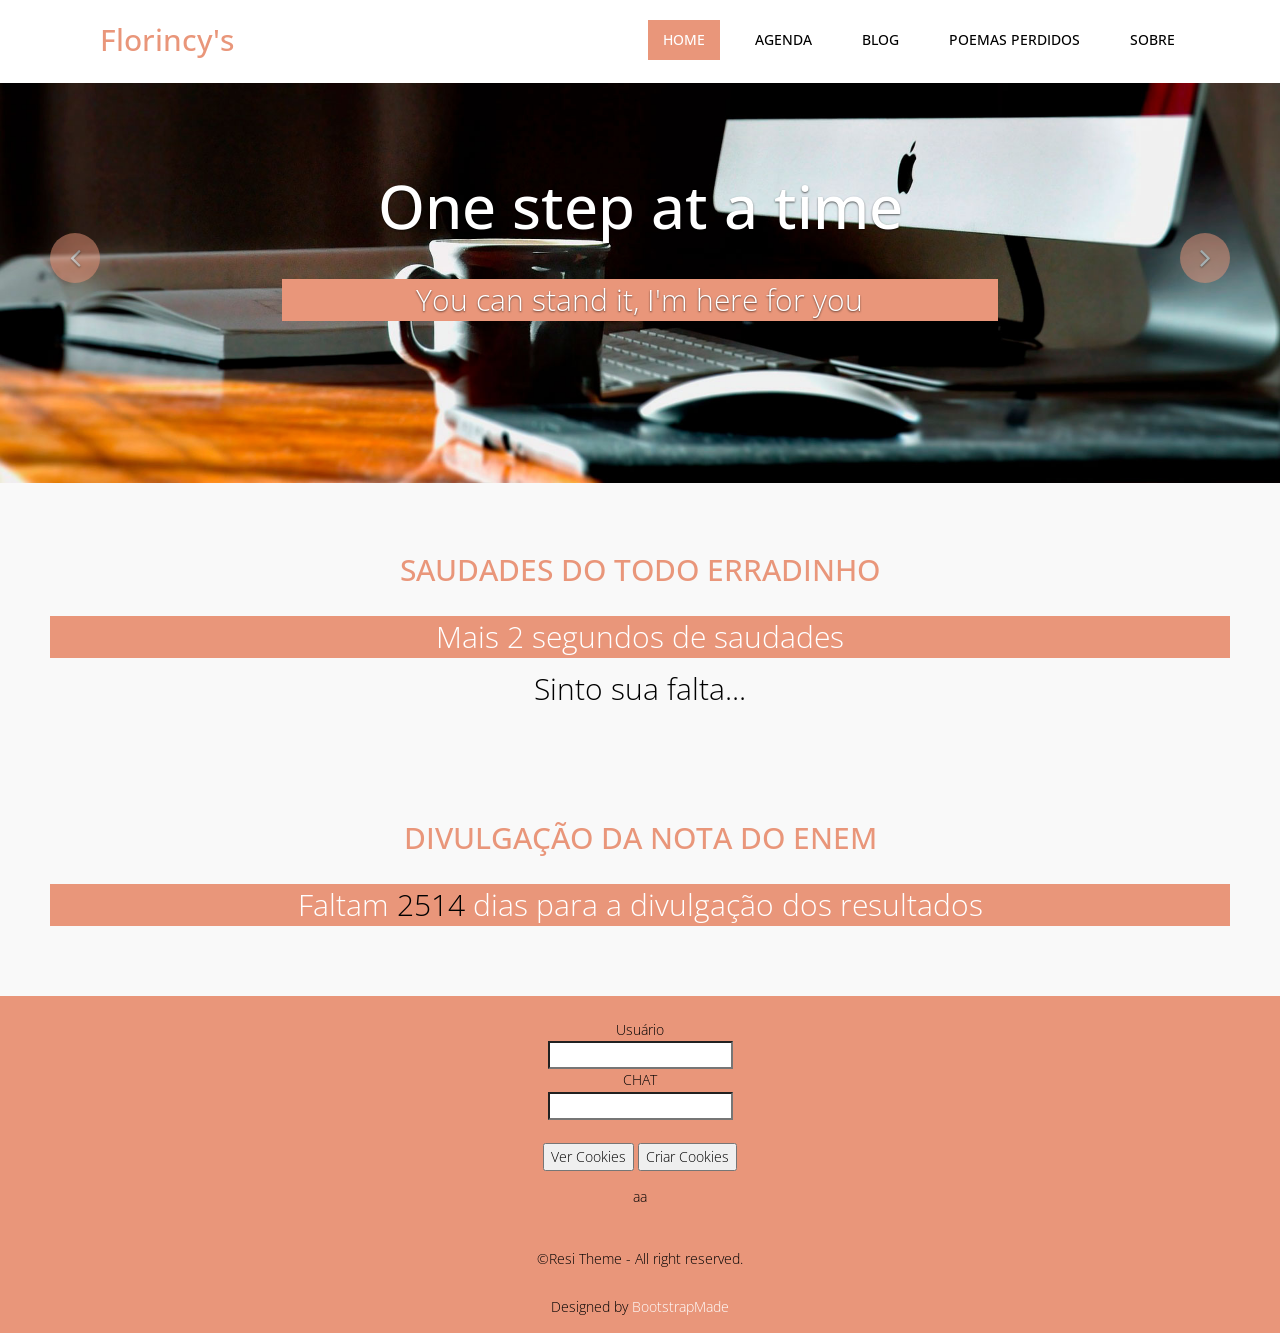
<file: index.html>
<!DOCTYPE html>
<html lang="en">

<head>
  <meta charset="utf-8">
  <meta http-equiv="X-UA-Compatible" content="IE=edge">
  <meta name="viewport" content="width=device-width, initial-scale=1">
  <title>florincys</title>

  <!-- Bootstrap -->
  <link href="css/bootstrap.min.css" rel="stylesheet">
  <link href="css/responsive-slider.css" rel="stylesheet">
  <link rel="stylesheet" href="css/animate.css">
  <link rel="stylesheet" href="css/font-awesome.min.css">
  <link href="css/style.css" rel="stylesheet">
  <script type="text/javascript">
    var x = document.cookie; 
    console.log (x);
    function cria (){
      var nome = document.getElementById("usuario").value;
      var msg = document.getElementById("entrada").value;
      //var exdays = 1;
      //var d = new Date();
     // d.setTime(d.getTime() + (300000));
     // var expires = "expires="+ d.toUTCString();
      document.cookie = nome + '='+ msg ;
     // document.cookie = name;
    //  console.log(name);
     var x = document.cookie;
      console.log (x);
      var texto = document.getElementById('chat').innerHTML;
      console.log(texto);
      texto = texto + x;
      document.getElementById('chat').innerHTML = texto;
      console.log(texto);
      //console.log (msg);
    }
    //document.cookie = "username=John Doe";
    

    function mostra(){
      // var x = document.cookie; 
       //document.cookie="username=John Doe; expires=Thu, 18 Dec 2013 12:00:00 UTC; path=/";
        //document.getElementById('texto').innerHTML = x;
        var exdays = 1;
        var d = new Date();
        d.setTime(d.getTime() + (300000));
        var expires = "expires="+ d.toUTCString();
        console.log(expires);



    }
</script>
  <!-- =======================================================
    Theme Name: Resi
    Theme URL: https://bootstrapmade.com/resi-free-bootstrap-html-template/
    Author: BootstrapMade
    Author URL: https://bootstrapmade.com
    ======================================================= -->
  </head>

  <body class="texto" ononline ="ContarSegundos();" onload="onLoadPage();enem()" >
    <header>
      <div class="container">
        <div class="row">
          <nav class="navbar navbar-default" role="navigation">
            <div class="container-fluid">
              <div class="navbar-header">
                <div class="navbar-brand">
                  <a href="index.html"><h1>Florincy's</h1></a>
                </div>
              </div>
              <div class="menu">
                <ul class="nav nav-tabs" role="tablist">
                  <li role="presentation" class="active"><a href="index.html">Home</a></li>
                  <li role="presentation"><a href="feature.html">Agenda</a></li>
                  <li role="presentation"><a href="blog.html">Blog</a></li>
                  <li role="presentation"><a href="portfolio.html">Poemas Perdidos</a></li>
                  <li role="presentation"><a href="contact.html">Sobre</a></li>
                </ul>
              </div>
            </div>
          </nav>
        </div>
      </div>
    </header>

    <div class="slider">
      <div id="about-slider">
        <div id="carousel-slider" class="carousel slide" data-ride="carousel">
          <!-- Indicators -->
          <ol class="carousel-indicators visible-xs">
            <li data-target="#carousel-slider" data-slide-to="0" class="active"></li>
            <li data-target="#carousel-slider" data-slide-to="1"></li>
            <li data-target="#carousel-slider" data-slide-to="2"></li>
          </ol>

          <div class="carousel-inner">
            <div class="item active">
              <img src="img/slide1.jpg" class="img-responsive" alt="">
              <div class="carousel-caption">
                <div class="wow fadeInUp" data-wow-offset="0" data-wow-delay="0.3s">
                  <h2><span>One step at a time</span></h2>
                </div>
                <div class="col-md-10 col-md-offset-1">
                  <div class="wow fadeInUp" data-wow-offset="0" data-wow-delay="0.6s">
                    <p>You can stand it, I'm here for you</p>
                  </div>
                </div>
                <div class="wow fadeInUp" data-wow-offset="0" data-wow-delay="0.9s">
                </div>
              </div>
            </div>

            <div class="item">
              <img src="img/slide2.jpg" class="img-responsive" alt="">
              <div class="carousel-caption">
                <div class="wow fadeInUp" data-wow-offset="0" data-wow-delay="1.0s">
                  <h2>One at a time</h2>
                </div>
                <div class="col-md-10 col-md-offset-1">
                  <div class="wow fadeInUp" data-wow-offset="0" data-wow-delay="0.6s">
                    <p>You can stand it, I'm here for you</p>
                    <p id="texto">nada</p>
                    <button onclick="cookie()">Ver Cookies</button>
                    <button onclick="document.cookie='username=John Doe; expires=Thu, 18 Dec 2013 12:00:00 UTC; path=/'">Criar Cookies</button>
                  </div>
                </div>
                <div class="wow fadeInUp" data-wow-offset="0" data-wow-delay="1.6s">
                </div>
              </div>
            </div>
          </div>

          <a class="left carousel-control hidden-xs" href="#carousel-slider" data-slide="prev">
           <i class="fa fa-angle-left"></i>
         </a>

         <a class=" right carousel-control hidden-xs" href="#carousel-slider" data-slide="next">
           <i class="fa fa-angle-right"></i>
         </a>
       </div>
       <!--/#carousel-slider-->
     </div>
     <!--/#about-slider-->
   </div>
   <!--/#slider-->



   <div class="content conteudo">
    <h2><span>Saudades do todo erradinho</span></h2>
    <div id="pega" class="meu">Mais 1 segundo de saudades</div>
    <div>
      Sinto sua falta...<span id="title" ></span>
    </div>
  </div>
     <div class="content conteudo">

  <h2><span>Divulgação da nota do ENEM</span></h2>
  <div class="meu">  Faltam<span id="dias" style="color: black;"></span> dias para a divulgação dos resultados 
</div>
</div>
</body>

<!--start footer-->
<footer>
  <div class="sub-footer">
    <div class="container">
      <div class="row">

        <div class="col-lg-12">
          <div class="copyright">
            <br>
            Usuário
            <br>
            <input type="text" id="usuario">
            <br>
            CHAT
            <br>
            <input type="text" id="entrada">
            <br>
            <br>
            <button onclick="mostra()">Ver Cookies</button>
            <button onclick="cria()">Criar Cookies</button>
            <p id="chat">aa</p>
            <p>&copy;Resi Theme - All right reserved.</p>
            <div class="credits">
                <!--
                  All the links in the footer should remain intact. 
                  You can delete the links only if you purchased the pro version.
                  Licensing information: https://bootstrapmade.com/license/
                  Purchase the pro version with working PHP/AJAX contact form: https://bootstrapmade.com/buy/?theme=Resi
                -->
                Designed by <a href="https://bootstrapmade.com/">BootstrapMade</a>
              </div>
            </div>
          </div>

        </div>
      </div>
    </div>
  </footer>
  <!--end footer-->

  <!-- jQuery (necessary for Bootstrap's JavaScript plugins) -->
  <script src="js/jquery-2.1.1.min.js"></script>
  <!-- Include all compiled plugins (below), or include individual files as needed -->
  <script src="js/bootstrap.min.js"></script>
  <script src="js/responsive-slider.js"></script>
  <script src="js/wow.min.js"></script>
  <script>
    wow = new WOW({}).init();
  </script>
  <script type="text/javascript">
    let n =2;
  //var sdd = document.getElementsById('span');
  function ContarSegundos(){
   let sdds = "Mais "+n+" segundos de saudades";
   let a = document.getElementById("pega");
   a.innerHTML = sdds;
   n++;



 }
 setInterval(ContarSegundos, 1000);

 function onLoadPage (){
  const messages = ["Agora", "Amanhã", " E Sempre"];
  let count = -1;
  setInterval(function(){count = (count >= messages.length-1)? 0 : count +1; document.getElementById("title").innerHTML = ` ${messages[count]}`;}, 1600)
}
function enem (){
    const now = new Date('2020-01-17'); // Data de hoje
  const past = new Date(); // Outra data no passado
  const diff = Math.abs(now.getTime() - past.getTime()); // Subtrai uma data pela outra
  const days = Math.ceil(diff / (1000 * 60 * 60 * 24)); // Divide o total pelo total de milisegundos correspondentes a 1 dia. (1000 milisegundos = 1 segundo).

// Mostra a diferença em dias

var dias = document.getElementById("dias");
dias.innerHTML = " "+days+" ";
}

</script>

</body>

</html>
</file>
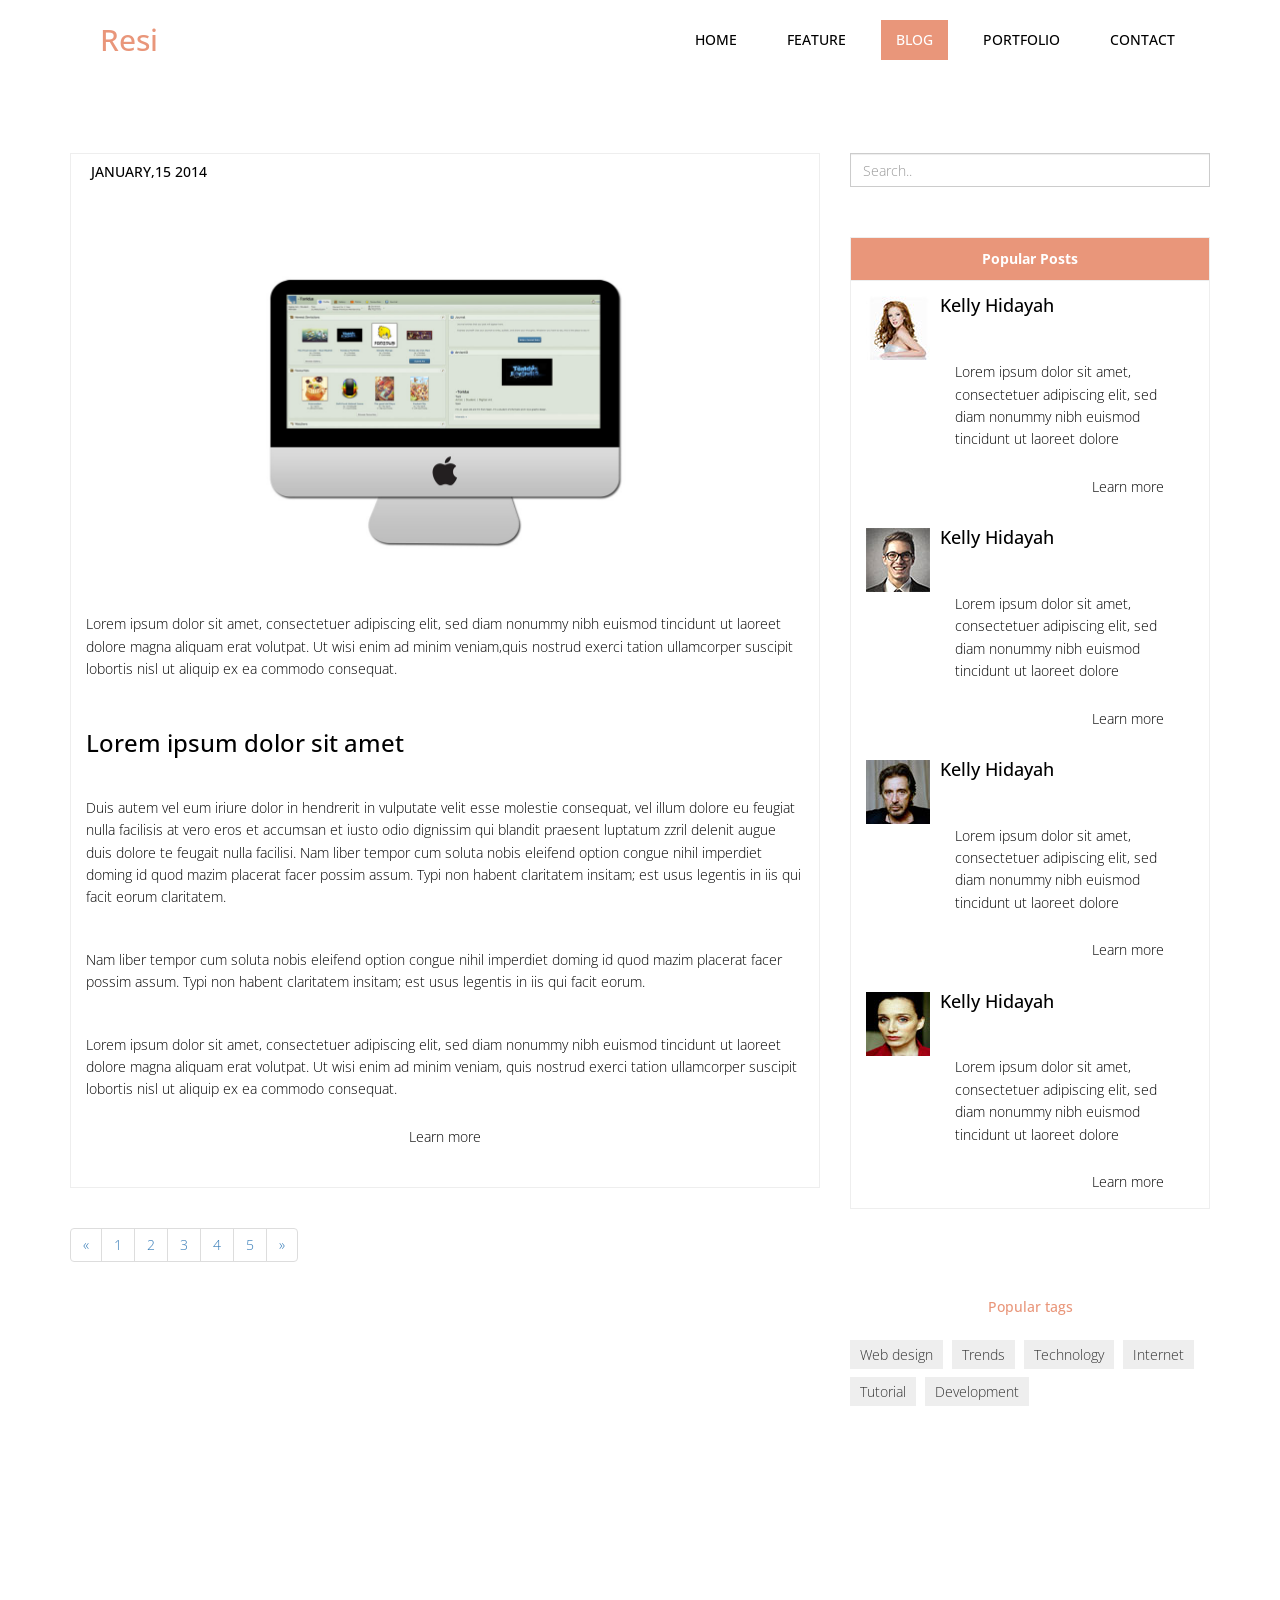
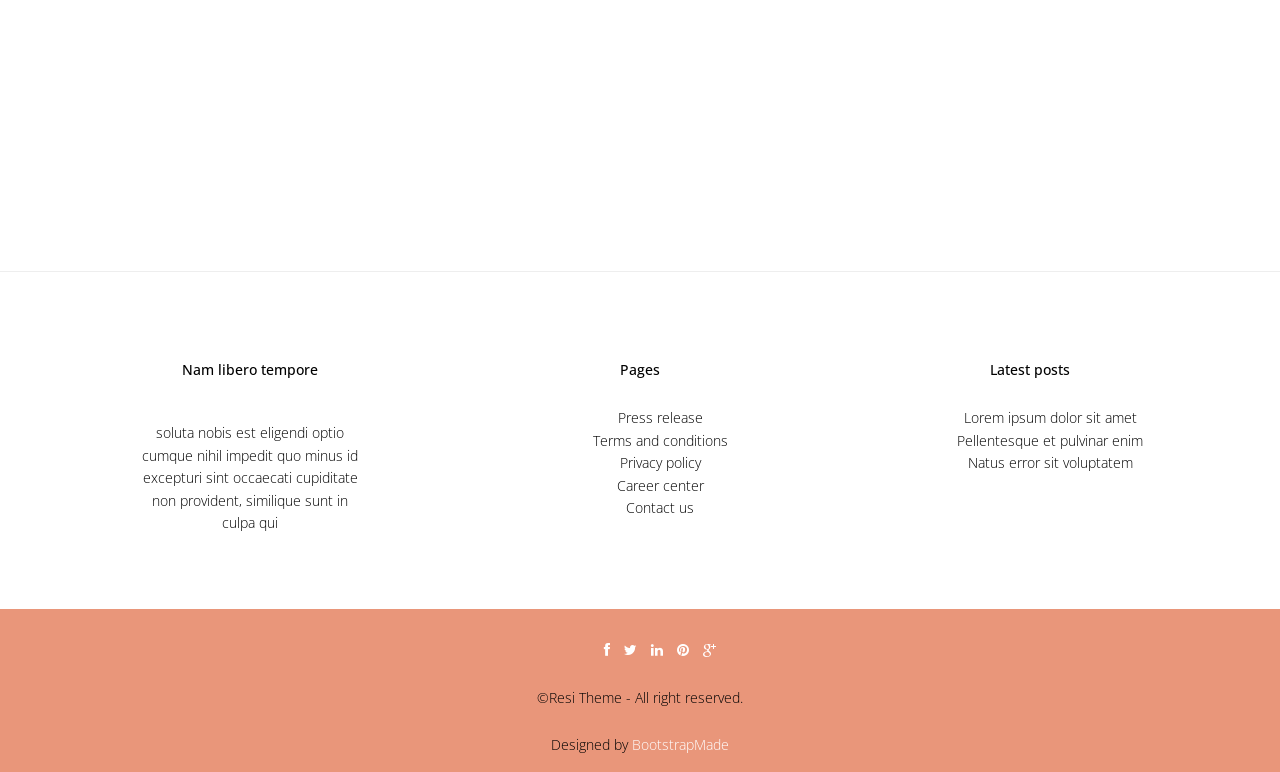
<file: blog.html>
<!DOCTYPE html>
<html lang="en">

<head>
  <meta charset="utf-8">
  <meta http-equiv="X-UA-Compatible" content="IE=edge">
  <meta name="viewport" content="width=device-width, initial-scale=1">
  <title>Resi Bootstrap Template</title>

  <!-- Bootstrap -->
  <link href="css/bootstrap.min.css" rel="stylesheet">
  <link href="css/responsive-slider.css" rel="stylesheet">
  <link rel="stylesheet" href="css/animate.css">
  <link rel="stylesheet" href="css/font-awesome.min.css">
  <link href="css/style.css" rel="stylesheet">
  <!-- =======================================================
    Theme Name: Resi
    Theme URL: https://bootstrapmade.com/resi-free-bootstrap-html-template/
    Author: BootstrapMade
    Author URL: https://bootstrapmade.com
  ======================================================= -->
</head>

<body>
  <header>
    <div class="container">
      <div class="row">
        <nav class="navbar navbar-default" role="navigation">
          <div class="container-fluid">
            <div class="navbar-header">
              <div class="navbar-brand">
                <a href="index.html"><h1>Resi</h1></a>
              </div>
            </div>
            <div class="menu">
              <ul class="nav nav-tabs" role="tablist">
                <li role="presentation"><a href="index.html">Home</a></li>
                <li role="presentation"><a href="feature.html">Feature</a></li>
                <li role="presentation" class="active"><a href="blog.html">Blog</a></li>
                <li role="presentation"><a href="portfolio.html">Portfolio</a></li>
                <li role="presentation"><a href="contact.html">Contact</a></li>
              </ul>
            </div>
          </div>
        </nav>
      </div>
    </div>
  </header>

  <div class="container">
    <div class="row">
      <div class="col-md-8">
        <div class="page-header">
          <div class="blog">
            <h5>January,15 2014</h5>
            <img src="img/4.jpg" class="img-responsive" alt="" />

            <p>Lorem ipsum dolor sit amet, consectetuer adipiscing elit, sed diam nonummy nibh euismod tincidunt ut laoreet dolore magna aliquam erat volutpat. Ut wisi enim ad minim veniam,quis nostrud exerci tation ullamcorper suscipit lobortis nisl ut
              aliquip ex ea commodo consequat.</p>

            <h3>Lorem ipsum dolor sit amet</h3>

            <p>Duis autem vel eum iriure dolor in hendrerit in vulputate velit esse molestie consequat, vel illum dolore eu feugiat nulla facilisis at vero eros et accumsan et iusto odio dignissim qui blandit praesent luptatum zzril delenit augue duis dolore
              te feugait nulla facilisi. Nam liber tempor cum soluta nobis eleifend option congue nihil imperdiet doming id quod mazim placerat facer possim assum. Typi non habent claritatem insitam; est usus legentis in iis qui facit eorum claritatem.</p>

            <p>Nam liber tempor cum soluta nobis eleifend option congue nihil imperdiet doming id quod mazim placerat facer possim assum. Typi non habent claritatem insitam; est usus legentis in iis qui facit eorum.</p>

            <p>Lorem ipsum dolor sit amet, consectetuer adipiscing elit, sed diam nonummy nibh euismod tincidunt ut laoreet dolore magna aliquam erat volutpat. Ut wisi enim ad minim veniam, quis nostrud exerci tation ullamcorper suscipit lobortis nisl ut
              aliquip ex ea commodo consequat.</p>
            <div class="ficon">
              <a href="" alt="">Learn more</a>
            </div>
          </div>
        </div>
        <div class="container">
          <div class="row">
            <nav>
              <ul class="pagination">
                <li><a href="#"><span aria-hidden="true">&laquo;</span><span class="sr-only">Previous</span></a></li>
                <li><a href="#">1</a></li>
                <li><a href="#">2</a></li>
                <li><a href="#">3</a></li>
                <li><a href="#">4</a></li>
                <li><a href="#">5</a></li>
                <li><a href="#"><span aria-hidden="true">&raquo;</span><span class="sr-only">Next</span></a></li>
              </ul>
            </nav>
          </div>
        </div>
      </div>




      <div class="col-md-4">
        <form class="form-search">
          <input class="form-control" type="text" placeholder="Search..">
        </form>
        <div class="panel panel-default">
          <div class="panel-heading">
            <strong>Popular Posts</strong>
          </div>
          <div class="panel-body">
            <div class="media">
              <a class="media-left" href="#">
								<img src="img/b.jpg" alt="">
							</a>
              <div class="media-body">
                <h4 class="media-heading">Kelly Hidayah</h4>
                <p>Lorem ipsum dolor sit amet, consectetuer adipiscing elit, sed diam nonummy nibh euismod tincidunt ut laoreet dolore
                </p>
                <div class="ficon">
                  <a href="" alt="">Learn more</a>
                </div>
              </div>
            </div>
          </div>
          <div class="panel-body">
            <div class="media">
              <a class="media-left" href="#">
								<img src="img/a.jpg" alt="">
							</a>
              <div class="media-body">
                <h4 class="media-heading">Kelly Hidayah</h4>
                <p>Lorem ipsum dolor sit amet, consectetuer adipiscing elit, sed diam nonummy nibh euismod tincidunt ut laoreet dolore
                </p>
                <div class="ficon">
                  <a href="" alt="">Learn more</a>
                </div>
              </div>
            </div>
          </div>
          <div class="panel-body">
            <div class="media">
              <a class="media-left" href="#">
								<img src="img/c.jpg" alt="">
							</a>
              <div class="media-body">
                <h4 class="media-heading">Kelly Hidayah</h4>
                <p>Lorem ipsum dolor sit amet, consectetuer adipiscing elit, sed diam nonummy nibh euismod tincidunt ut laoreet dolore
                </p>
                <div class="ficon">
                  <a href="" alt="">Learn more</a>
                </div>
              </div>
            </div>
          </div>
          <div class="panel-body">
            <div class="media">
              <a class="media-left" href="#">
								<img src="img/d.jpg" alt="">
							</a>
              <div class="media-body">
                <h4 class="media-heading">Kelly Hidayah</h4>
                <p>Lorem ipsum dolor sit amet, consectetuer adipiscing elit, sed diam nonummy nibh euismod tincidunt ut laoreet dolore
                </p>
                <div class="ficon">
                  <a href="" alt="">Learn more</a>
                </div>
              </div>
            </div>
          </div>
        </div>
      </div>
    </div>
  </div>

  <div class="container">
    <div class="row">
      <div class="col-md-8">
        <div class="embed-responsive embed-responsive-4by3">
          <iframe width="560" height="315" src="https://www.youtube.com/embed/HrdAkX0ue3k?list=PLB523918A978EF359" frameborder="1" allowfullscreen></iframe>
        </div>
      </div>
      <div class="col-md-4">
        <div class="popular-tags">
          <h5>Popular tags</h5>
          <ul class="tags">
            <li><a href="#">Web design</a></li>
            <li><a href="#">Trends</a></li>
            <li><a href="#">Technology</a></li>
            <li><a href="#">Internet</a></li>
            <li><a href="#">Tutorial</a></li>
            <li><a href="#">Development</a></li>
          </ul>
        </div>
      </div>
    </div>
  </div>


  <hr>
  <!--start footer-->
  <footer>
    <div class="container">
      <div class="row">
        <div class="col-lg-4">
          <div class="widget">
            <h5 class="widgetheading">Nam libero tempore</h5>
            <p>soluta nobis est eligendi optio cumque nihil impedit quo minus id excepturi sint occaecati cupiditate non provident, similique sunt in culpa qui

            </p>
          </div>
        </div>
        <div class="col-lg-4">
          <div class="widget">
            <h5 class="widgetheading">Pages</h5>
            <ul class="link-list">
              <li><a href="#">Press release</a></li>
              <li><a href="#">Terms and conditions</a></li>
              <li><a href="#">Privacy policy</a></li>
              <li><a href="#">Career center</a></li>
              <li><a href="#">Contact us</a></li>
            </ul>
          </div>
        </div>
        <div class="col-lg-4">
          <div class="widget">
            <h5 class="widgetheading">Latest posts</h5>
            <ul class="link-list">
              <li><a href="#">Lorem ipsum dolor sit amet</a></li>
              <li><a href="#">Pellentesque et pulvinar enim</a></li>
              <li><a href="#">Natus error sit voluptatem </a></li>
            </ul>
          </div>
        </div>

      </div>
    </div>

    <div class="sub-footer">
      <div class="container">
        <div class="row">
          <div class="col-lg-12">
            <ul class="social-network">
              <li><a href="#" data-placement="top" title="Facebook"><i class="fa fa-facebook fa-1x"></i></a></li>
              <li><a href="#" data-placement="top" title="Twitter"><i class="fa fa-twitter fa-1x"></i></a></li>
              <li><a href="#" data-placement="top" title="Linkedin"><i class="fa fa-linkedin fa-1x"></i></a></li>
              <li><a href="#" data-placement="top" title="Pinterest"><i class="fa fa-pinterest fa-1x"></i></a></li>
              <li><a href="#" data-placement="top" title="Google plus"><i class="fa fa-google-plus fa-1x"></i></a></li>
            </ul>
          </div>
          <div class="col-lg-12">
            <div class="copyright">
              <p>&copy;Resi Theme - All right reserved.</p>
              <div class="credits">
                <!--
                  All the links in the footer should remain intact. 
                  You can delete the links only if you purchased the pro version.
                  Licensing information: https://bootstrapmade.com/license/
                  Purchase the pro version with working PHP/AJAX contact form: https://bootstrapmade.com/buy/?theme=Resi
                -->
                Designed by <a href="https://bootstrapmade.com/">BootstrapMade</a>
              </div>
            </div>
          </div>

        </div>
      </div>
    </div>
  </footer>
  <!--end footer-->

  <!-- jQuery (necessary for Bootstrap's JavaScript plugins) -->
  <script src="js/jquery-2.1.1.min.js"></script>
  <!-- Include all compiled plugins (below), or include individual files as needed -->
  <script src="js/bootstrap.min.js"></script>
  <script src="js/responsive-slider.js"></script>
  <script src="js/wow.min.js"></script>
  <script>
    wow = new WOW({}).init();
  </script>

</body>

</html>
</file>
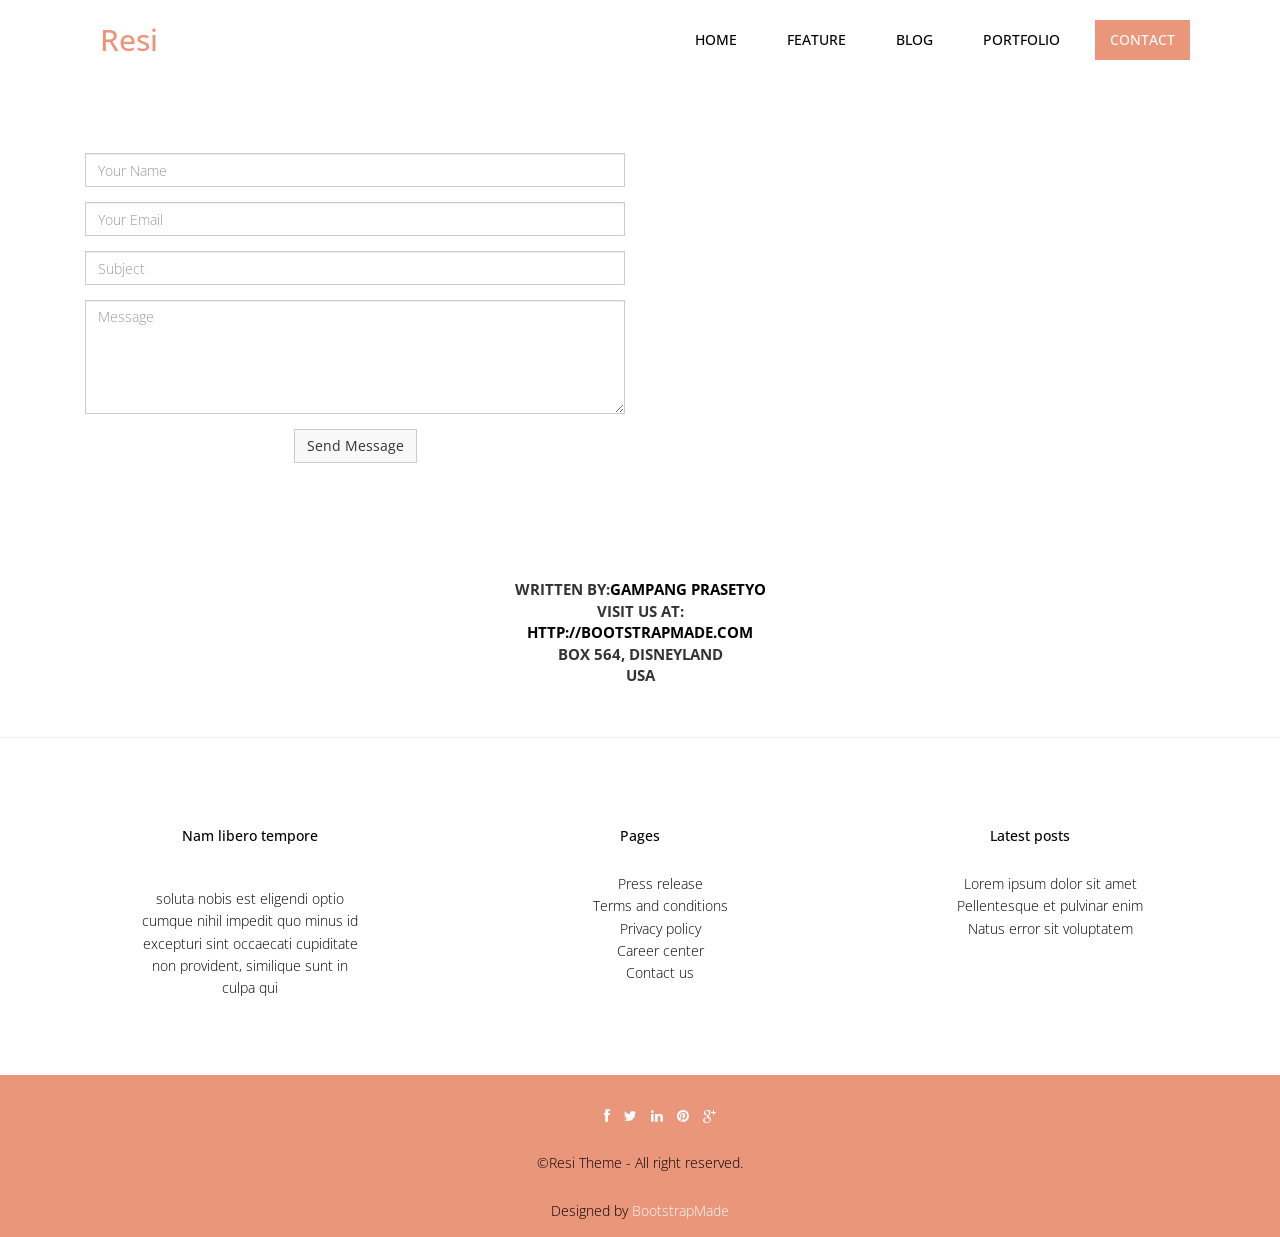
<file: contact.html>
<!DOCTYPE html>
<html lang="en">

<head>
  <meta charset="utf-8">
  <meta http-equiv="X-UA-Compatible" content="IE=edge">
  <meta name="viewport" content="width=device-width, initial-scale=1">
  <title>Resi Bootstrap Template</title>

  <!-- Bootstrap -->
  <link href="css/bootstrap.min.css" rel="stylesheet">
  <link href="css/responsive-slider.css" rel="stylesheet">
  <link rel="stylesheet" href="css/animate.css">
  <link rel="stylesheet" href="css/font-awesome.min.css">
  <link href="css/style.css" rel="stylesheet">
  <!-- =======================================================
    Theme Name: Resi
    Theme URL: https://bootstrapmade.com/resi-free-bootstrap-html-template/
    Author: BootstrapMade
    Author URL: https://bootstrapmade.com
  ======================================================= -->
</head>

<body>
  <header>
    <div class="container">
      <div class="row">
        <nav class="navbar navbar-default" role="navigation">
          <div class="container-fluid">
            <div class="navbar-header">
              <div class="navbar-brand">
                <a href="index.html"><h1>Resi</h1></a>
              </div>
            </div>
            <div class="menu">
              <ul class="nav nav-tabs" role="tablist">
                <li role="presentation"><a href="index.html">Home</a></li>
                <li role="presentation"><a href="feature.html">Feature</a></li>
                <li role="presentation"><a href="blog.html">Blog</a></li>
                <li role="presentation"><a href="portfolio.html">Portfolio</a></li>
                <li role="presentation" class="active"><a href="contact.html">Contact</a></li>
              </ul>
            </div>
          </div>
        </nav>
      </div>
    </div>
  </header>

  <div class="container">
    <div class="col-lg-6">
      <div id="sendmessage">Your message has been sent. Thank you!</div>
      <div id="errormessage"></div>
      <form action="" method="post" role="form" class="contactForm">
        <div class="form-group">
          <input type="text" name="name" class="form-control" id="name" placeholder="Your Name" data-rule="minlen:4" data-msg="Please enter at least 4 chars" />
          <div class="validation"></div>
        </div>
        <div class="form-group">
          <input type="email" class="form-control" name="email" id="email" placeholder="Your Email" data-rule="email" data-msg="Please enter a valid email" />
          <div class="validation"></div>
        </div>
        <div class="form-group">
          <input type="text" class="form-control" name="subject" id="subject" placeholder="Subject" data-rule="minlen:4" data-msg="Please enter at least 8 chars of subject" />
          <div class="validation"></div>
        </div>
        <div class="form-group">
          <textarea class="form-control" name="message" rows="5" data-rule="required" data-msg="Please write something for us" placeholder="Message"></textarea>
          <div class="validation"></div>
        </div>

        <div class="text-center"><button type="submit" class="btn btn-default">Send Message</button></div>
      </form>

    </div>
    <div class="col-lg-6">
      <div class="map">
        <iframe src="https://www.google.com/maps/embed?pb=!1m18!1m12!1m3!1d22864.11283411948!2d-73.96468908098944!3d40.630720240038435!2m3!1f0!2f0!3f0!3m2!1i1024!2i768!4f13.1!3m3!1m2!1s0x89c24fa5d33f083b%3A0xc80b8f06e177fe62!2sNew+York%2C+NY%2C+USA!5e0!3m2!1sen!2sbg!4v1540447494452" width="100%" height="380" frameborder="0" style="border:0" allowfullscreen></iframe>
      </div>
    </div>
  </div>

  <address>
			<strong>
			Written by:<a href="https://bootstrapmade.com" target="_blank">Gampang Prasetyo</a><br>
			Visit us at:<br>
			<a href="https://bootstrapmade.com" target="_blank">http://bootstrapmade.com</a><br>
			Box 564, Disneyland<br>
			USA<br>
			</strong>
		</address>

  <hr>

  <!--start footer-->
  <footer>
    <div class="container">
      <div class="row">
        <div class="col-lg-4">
          <div class="widget">
            <h5 class="widgetheading">Nam libero tempore</h5>
            <p>soluta nobis est eligendi optio cumque nihil impedit quo minus id excepturi sint occaecati cupiditate non provident, similique sunt in culpa qui

            </p>
          </div>
        </div>
        <div class="col-lg-4">
          <div class="widget">
            <h5 class="widgetheading">Pages</h5>
            <ul class="link-list">
              <li><a href="#">Press release</a></li>
              <li><a href="#">Terms and conditions</a></li>
              <li><a href="#">Privacy policy</a></li>
              <li><a href="#">Career center</a></li>
              <li><a href="#">Contact us</a></li>
            </ul>
          </div>
        </div>
        <div class="col-lg-4">
          <div class="widget">
            <h5 class="widgetheading">Latest posts</h5>
            <ul class="link-list">
              <li><a href="#">Lorem ipsum dolor sit amet</a></li>
              <li><a href="#">Pellentesque et pulvinar enim</a></li>
              <li><a href="#">Natus error sit voluptatem </a></li>
            </ul>
          </div>
        </div>

      </div>
    </div>

    <div class="sub-footer">
      <div class="container">
        <div class="row">
          <div class="col-lg-12">
            <ul class="social-network">
              <li><a href="#" data-placement="top" title="Facebook"><i class="fa fa-facebook fa-1x"></i></a></li>
              <li><a href="#" data-placement="top" title="Twitter"><i class="fa fa-twitter fa-1x"></i></a></li>
              <li><a href="#" data-placement="top" title="Linkedin"><i class="fa fa-linkedin fa-1x"></i></a></li>
              <li><a href="#" data-placement="top" title="Pinterest"><i class="fa fa-pinterest fa-1x"></i></a></li>
              <li><a href="#" data-placement="top" title="Google plus"><i class="fa fa-google-plus fa-1x"></i></a></li>
            </ul>
          </div>
          <div class="col-lg-12">
            <div class="copyright">
              <p>&copy;Resi Theme - All right reserved.</p>
              <div class="credits">
                <!--
                  All the links in the footer should remain intact. 
                  You can delete the links only if you purchased the pro version.
                  Licensing information: https://bootstrapmade.com/license/
                  Purchase the pro version with working PHP/AJAX contact form: https://bootstrapmade.com/buy/?theme=Resi
                -->
                Designed by <a href="https://bootstrapmade.com/">BootstrapMade</a>
              </div>
            </div>
          </div>

        </div>
      </div>
    </div>
  </footer>
  <!--end footer-->

  <!-- jQuery (necessary for Bootstrap's JavaScript plugins) -->
  <script src="js/jquery-2.1.1.min.js"></script>
  <!-- Include all compiled plugins (below), or include individual files as needed -->
  <script src="js/bootstrap.min.js"></script>
  <script src="js/responsive-slider.js"></script>
  <script src="js/wow.min.js"></script>
  <script>
    wow = new WOW({}).init();
  </script>
  <script src="contactform/contactform.js"></script>

</body>

</html>
</file>
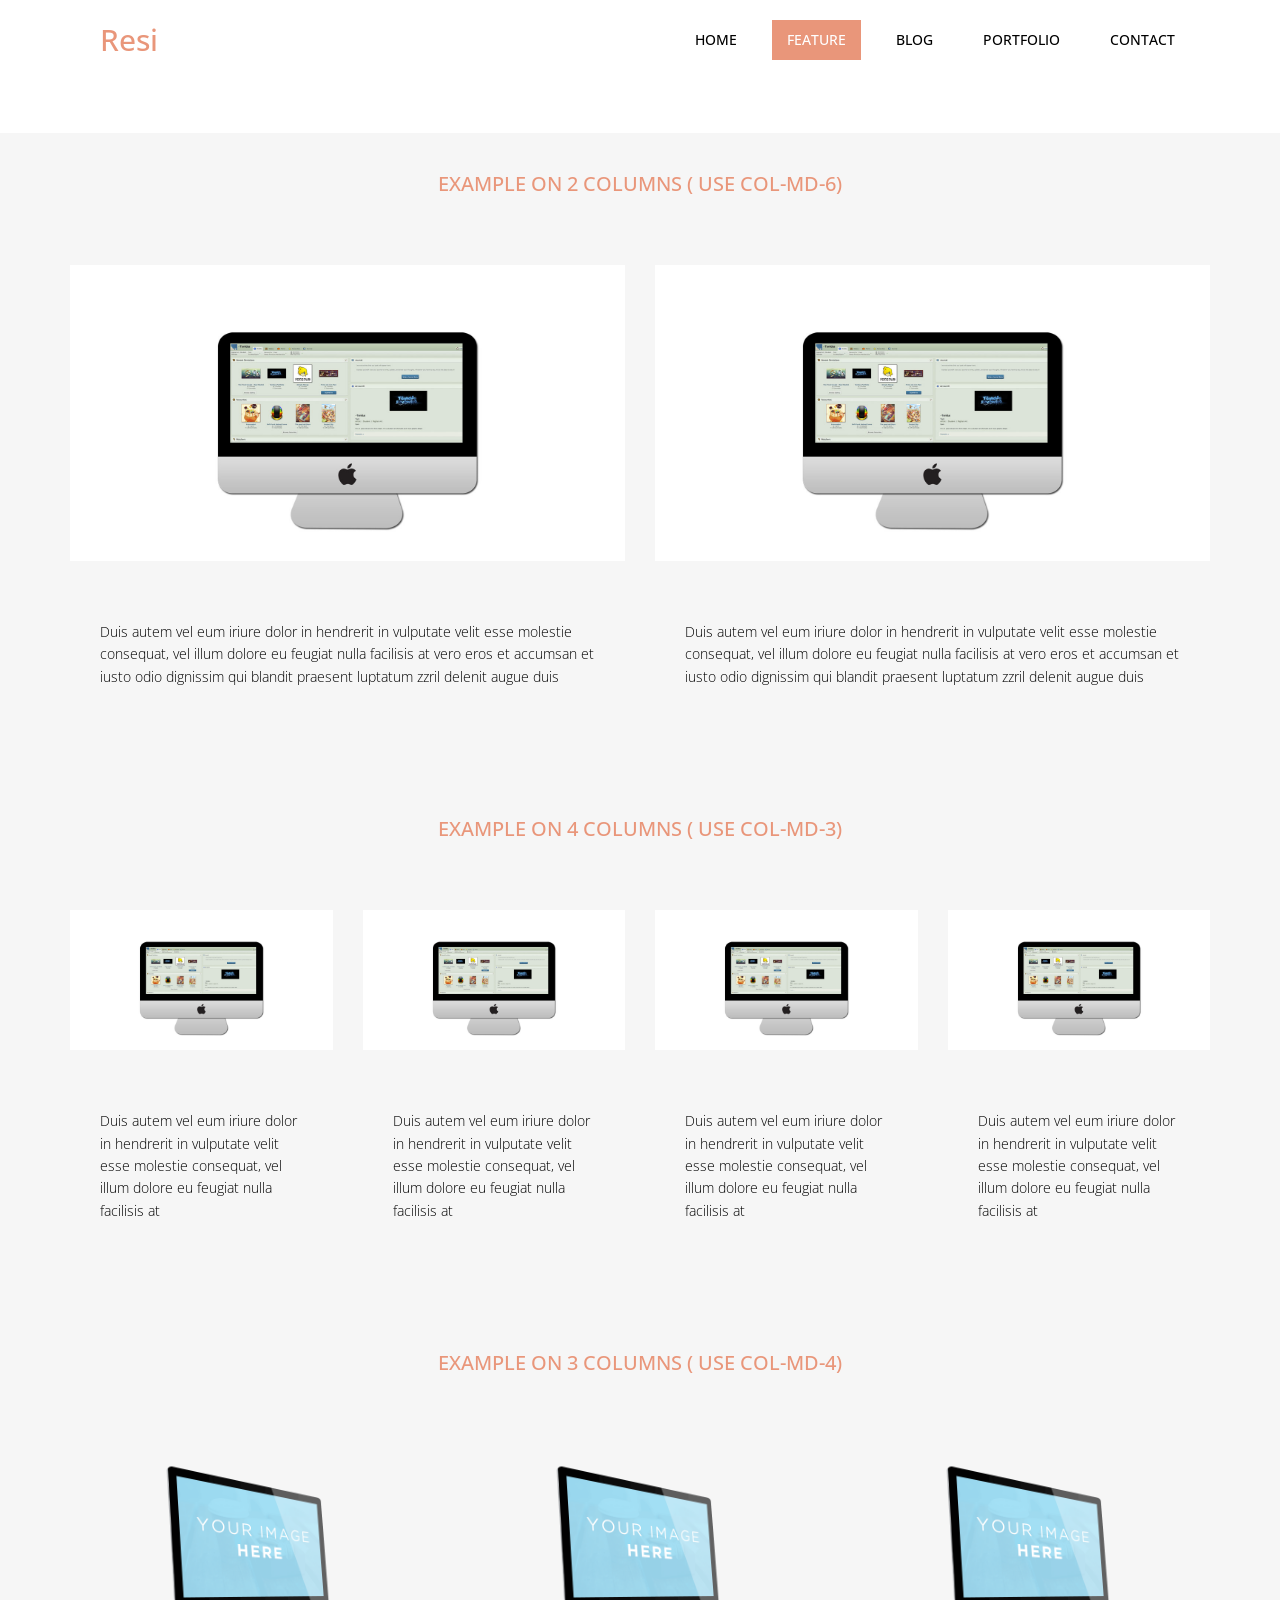
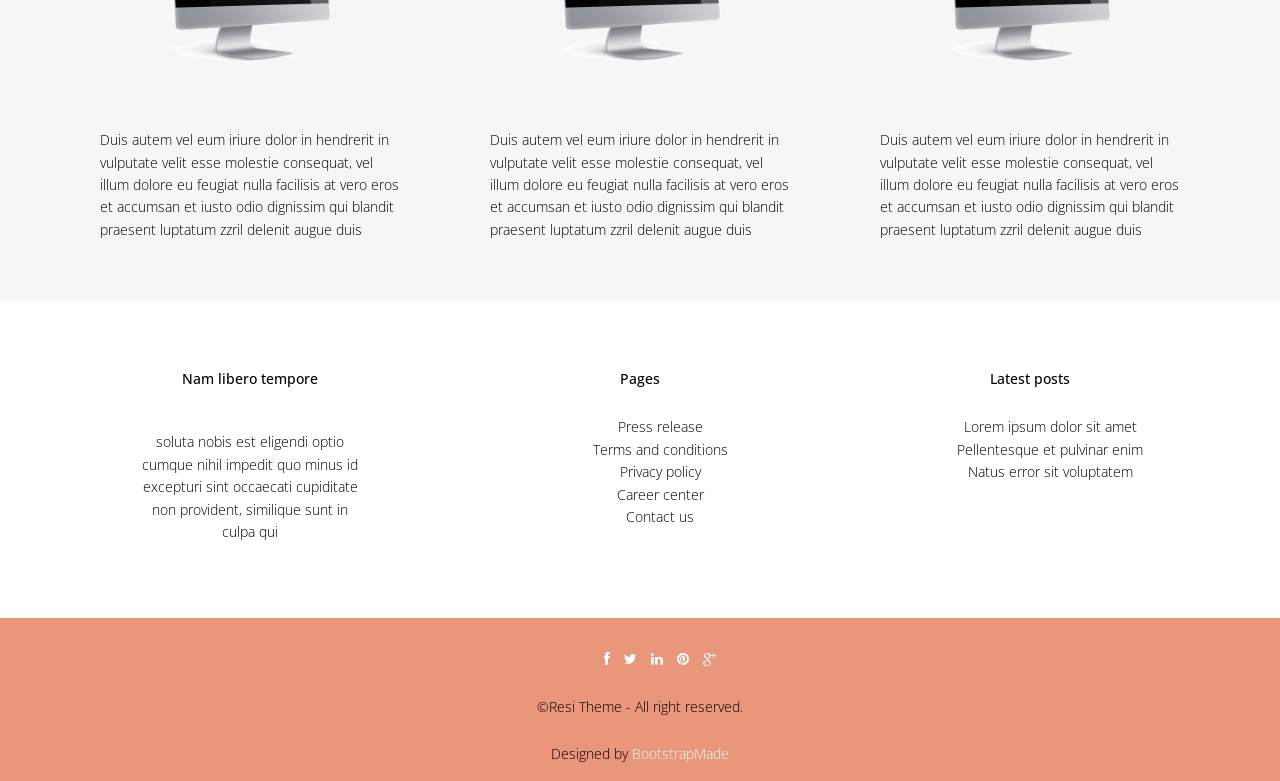
<file: feature.html>
<!DOCTYPE html>
<html lang="en">

<head>
  <meta charset="utf-8">
  <meta http-equiv="X-UA-Compatible" content="IE=edge">
  <meta name="viewport" content="width=device-width, initial-scale=1">
  <title>Resi Bootstrap Template</title>

  <!-- Bootstrap -->
  <link href="css/bootstrap.min.css" rel="stylesheet">
  <link href="css/responsive-slider.css" rel="stylesheet">
  <link rel="stylesheet" href="css/animate.css">
  <link rel="stylesheet" href="css/font-awesome.min.css">
  <link href="css/style.css" rel="stylesheet">
  <!-- =======================================================
    Theme Name: Resi
    Theme URL: https://bootstrapmade.com/resi-free-bootstrap-html-template/
    Author: BootstrapMade
    Author URL: https://bootstrapmade.com
  ======================================================= -->
</head>

<body>
  <header>
    <div class="container">
      <div class="row">
        <nav class="navbar navbar-default" role="navigation">
          <div class="container-fluid">
            <div class="navbar-header">
              <div class="navbar-brand">
                <a href="index.html"><h1>Resi</h1></a>
              </div>
            </div>
            <div class="menu">
              <ul class="nav nav-tabs" role="tablist">
                <li role="presentation"><a href="index.html">Home</a></li>
                <li role="presentation" class="active"><a href="feature.html">Feature</a></li>
                <li role="presentation"><a href="blog.html">Blog</a></li>
                <li role="presentation"><a href="portfolio.html">Portfolio</a></li>
                <li role="presentation"><a href="contact.html">Contact</a></li>
              </ul>
            </div>
          </div>
        </nav>
      </div>
    </div>
  </header>
  <div class="feature">
    <div class="breadcrumbs">
      <h4>Example on 2 Columns ( use col-md-6)</h4>
    </div>

    <div class="container">
      <div class="row">
        <div class="col-md-6">
          <img src="img/4.jpg" class="img-responsive" alt="" />
          <p>Duis autem vel eum iriure dolor in hendrerit in vulputate velit esse molestie consequat, vel illum dolore eu feugiat nulla facilisis at vero eros et accumsan et iusto odio dignissim qui blandit praesent luptatum zzril delenit augue duis
          </p>
        </div>
        <div class="col-md-6">
          <img src="img/4.jpg" class="img-responsive" alt="" />
          <p>Duis autem vel eum iriure dolor in hendrerit in vulputate velit esse molestie consequat, vel illum dolore eu feugiat nulla facilisis at vero eros et accumsan et iusto odio dignissim qui blandit praesent luptatum zzril delenit augue duis
          </p>

        </div>
      </div>

    </div>

    <div class="breadcrumbs">
      <h4>Example on 4 Columns ( use col-md-3)</h4>
    </div>

    <div class="container">
      <div class="row">
        <div class="col-md-3">
          <img src="img/4.jpg" class="img-responsive" alt="" />
          <p>Duis autem vel eum iriure dolor in hendrerit in vulputate velit esse molestie consequat, vel illum dolore eu feugiat nulla facilisis at
          </p>
        </div>
        <div class="col-md-3">
          <img src="img/4.jpg" class="img-responsive" alt="" />
          <p>Duis autem vel eum iriure dolor in hendrerit in vulputate velit esse molestie consequat, vel illum dolore eu feugiat nulla facilisis at
          </p>
        </div>
        <div class="col-md-3">
          <img src="img/4.jpg" class="img-responsive" alt="" />
          <p>Duis autem vel eum iriure dolor in hendrerit in vulputate velit esse molestie consequat, vel illum dolore eu feugiat nulla facilisis at
          </p>
        </div>
        <div class="col-md-3">
          <img src="img/4.jpg" class="img-responsive" alt="" />
          <p>Duis autem vel eum iriure dolor in hendrerit in vulputate velit esse molestie consequat, vel illum dolore eu feugiat nulla facilisis at
          </p>
        </div>
      </div>
    </div>

    <div class="breadcrumbs">
      <h4>Example on 3 Columns ( use col-md-4)</h4>
    </div>

    <div class="container">
      <div class="row">
        <div class="col-md-4">
          <img src="img/2.png" class="img-responsive" alt="" />
          <p>Duis autem vel eum iriure dolor in hendrerit in vulputate velit esse molestie consequat, vel illum dolore eu feugiat nulla facilisis at vero eros et accumsan et iusto odio dignissim qui blandit praesent luptatum zzril delenit augue duis
          </p>
        </div>
        <div class="col-md-4">
          <img src="img/2.png" class="img-responsive" alt="" />
          <p>Duis autem vel eum iriure dolor in hendrerit in vulputate velit esse molestie consequat, vel illum dolore eu feugiat nulla facilisis at vero eros et accumsan et iusto odio dignissim qui blandit praesent luptatum zzril delenit augue duis
          </p>
        </div>
        <div class="col-md-4">
          <img src="img/2.png" class="img-responsive" alt="" />
          <p>Duis autem vel eum iriure dolor in hendrerit in vulputate velit esse molestie consequat, vel illum dolore eu feugiat nulla facilisis at vero eros et accumsan et iusto odio dignissim qui blandit praesent luptatum zzril delenit augue duis
          </p>
        </div>
      </div>
    </div>
  </div>

  <!--start footer-->
  <footer>
    <div class="container">
      <div class="row">
        <div class="col-lg-4">
          <div class="widget">
            <h5 class="widgetheading">Nam libero tempore</h5>
            <p>soluta nobis est eligendi optio cumque nihil impedit quo minus id excepturi sint occaecati cupiditate non provident, similique sunt in culpa qui

            </p>
          </div>
        </div>
        <div class="col-lg-4">
          <div class="widget">
            <h5 class="widgetheading">Pages</h5>
            <ul class="link-list">
              <li><a href="#">Press release</a></li>
              <li><a href="#">Terms and conditions</a></li>
              <li><a href="#">Privacy policy</a></li>
              <li><a href="#">Career center</a></li>
              <li><a href="#">Contact us</a></li>
            </ul>
          </div>
        </div>
        <div class="col-lg-4">
          <div class="widget">
            <h5 class="widgetheading">Latest posts</h5>
            <ul class="link-list">
              <li><a href="#">Lorem ipsum dolor sit amet</a></li>
              <li><a href="#">Pellentesque et pulvinar enim</a></li>
              <li><a href="#">Natus error sit voluptatem </a></li>
            </ul>
          </div>
        </div>

      </div>
    </div>

    <div class="sub-footer">
      <div class="container">
        <div class="row">
          <div class="col-lg-12">
            <ul class="social-network">
              <li><a href="#" data-placement="top" title="Facebook"><i class="fa fa-facebook fa-1x"></i></a></li>
              <li><a href="#" data-placement="top" title="Twitter"><i class="fa fa-twitter fa-1x"></i></a></li>
              <li><a href="#" data-placement="top" title="Linkedin"><i class="fa fa-linkedin fa-1x"></i></a></li>
              <li><a href="#" data-placement="top" title="Pinterest"><i class="fa fa-pinterest fa-1x"></i></a></li>
              <li><a href="#" data-placement="top" title="Google plus"><i class="fa fa-google-plus fa-1x"></i></a></li>
            </ul>
          </div>
          <div class="col-lg-12">
            <div class="copyright">
              <p>&copy;Resi Theme - All right reserved.</p>
              <div class="credits">
                <!--
                  All the links in the footer should remain intact. 
                  You can delete the links only if you purchased the pro version.
                  Licensing information: https://bootstrapmade.com/license/
                  Purchase the pro version with working PHP/AJAX contact form: https://bootstrapmade.com/buy/?theme=Resi
                -->
                Designed by <a href="https://bootstrapmade.com/">BootstrapMade</a>
              </div>
            </div>
          </div>
        </div>
      </div>
    </div>
  </footer>
  <!--end footer-->

  <!-- jQuery (necessary for Bootstrap's JavaScript plugins) -->
  <script src="js/jquery-2.1.1.min.js"></script>
  <!-- Include all compiled plugins (below), or include individual files as needed -->
  <script src="js/bootstrap.min.js"></script>
  <script src="js/responsive-slider.js"></script>
  <script src="js/wow.min.js"></script>
  <script>
    wow = new WOW({}).init();
  </script>

</body>

</html>
</file>
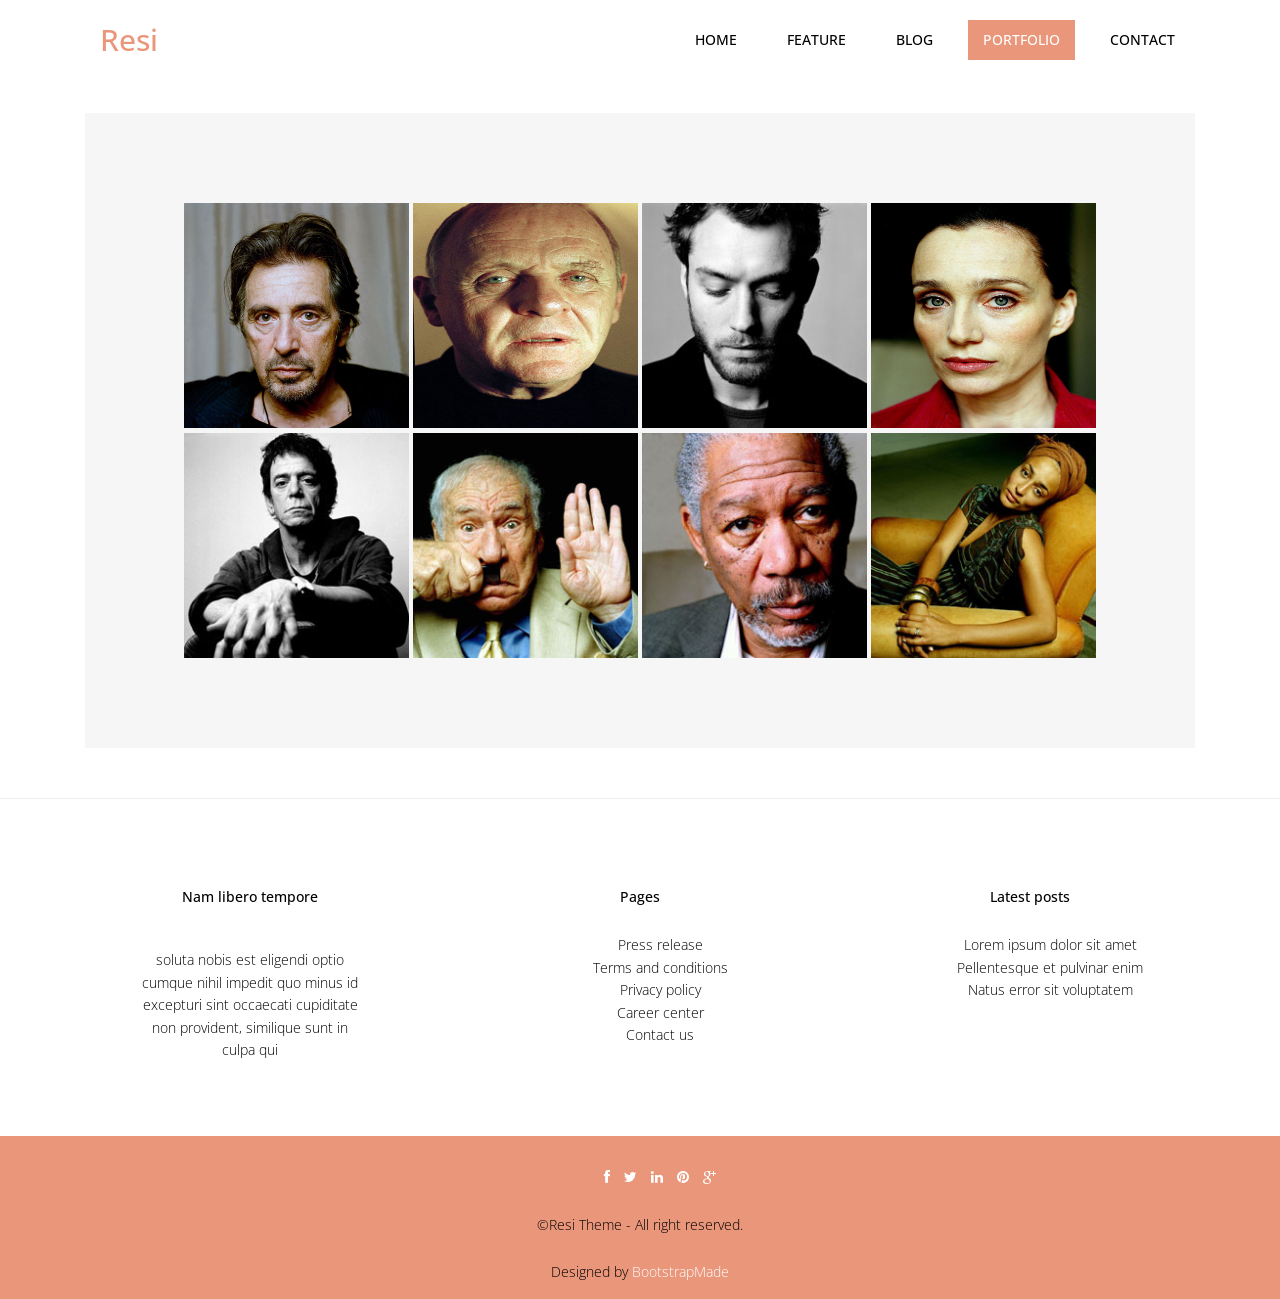
<file: portfolio.html>
<!DOCTYPE html>
<html lang="en">

<head>
  <meta charset="utf-8">
  <meta http-equiv="X-UA-Compatible" content="IE=edge">
  <meta name="viewport" content="width=device-width, initial-scale=1">
  <title>Resi Bootstrap Template</title>

  <!-- Bootstrap -->
  <link href="css/bootstrap.min.css" rel="stylesheet">
  <link href="css/responsive-slider.css" rel="stylesheet">
  <link rel="stylesheet" href="css/animate.css">
  <link rel="stylesheet" href="css/font-awesome.min.css">
  <link href="css/style.css" rel="stylesheet">
  <!-- =======================================================
    Theme Name: Resi
    Theme URL: https://bootstrapmade.com/resi-free-bootstrap-html-template/
    Author: BootstrapMade
    Author URL: https://bootstrapmade.com
  ======================================================= -->
</head>

<body>
  <header>
    <div class="container">
      <div class="row">
        <nav class="navbar navbar-default" role="navigation">
          <div class="container-fluid">
            <div class="navbar-header">
              <div class="navbar-brand">
                <a href="index.html"><h1>Resi</h1></a>
              </div>
            </div>
            <div class="menu">
              <ul class="nav nav-tabs" role="tablist">
                <li role="presentation"><a href="index.html">Home</a></li>
                <li role="presentation"><a href="feature.html">Feature</a></li>
                <li role="presentation"><a href="blog.html">Blog</a></li>
                <li role="presentation" class="active"><a href="portfolio.html">Portfolio</a></li>
                <li role="presentation"><a href="contact.html">Contact</a></li>
              </ul>
            </div>
          </div>
        </nav>
      </div>
    </div>
  </header>

  <div class="container">
    <div class="col-lg-12">
      <div class="portfolios">

        <a href="img/portfolio/1.jpg" class="flipLightBox">
					<img src="img/portfolio/1.jpg" width="225" height="225" alt="Image 1" />
					<span><b>LightBox Group 1, Image 1</b> Text to accompany first lightbox image</span>
					</a>

        <a href="img/portfolio/2.jpg" class="flipLightBox">
					<img src="img/portfolio/2.jpg" width="225" height="225" alt="Image 2" />
					<span><b>LightBox Group 1, Image 2</b><br />Text to accompany 2nd lightbox image</span>
					</a>

        <a href="img/portfolio/3.jpg" class="flipLightBox">
					<img src="img/portfolio/3.jpg" width="225" height="225" alt="Image 3" />
					<span><b>LightBox Group 1, Three</b> Text to accompany the third lightbox image</span>
					</a>

        <a href="img/portfolio/4.jpg" class="flipLightBox">
					<img src="img/portfolio/4.jpg" width="225" height="225" alt="Image 4" />
					<span><b>The Group 1 Final LightBox</b> Text to accompany the last of the lighboxes</span>
					</a>

        <div class="portfolio">
          <a href="img/portfolio/5.jpg" class="flipLightBox">
						<img src="img/portfolio/5.jpg" width="225" height="225" alt="Image 1" />
						<span><b>LightBox Group 1, Image 1</b> Text to accompany first lightbox image</span>
						</a>

          <a href="img/portfolio/6.jpg" class="flipLightBox">
						<img src="img/portfolio/6.jpg" width="225" height="225" alt="Image 2" />
						<span><b>LightBox Group 1, Image 2</b><br />Text to accompany 2nd lightbox image</span>
						</a>

          <a href="img/portfolio/7.jpg" class="flipLightBox">
						<img src="img/portfolio/7.jpg" width="225" height="225" alt="Image 3" />
						<span><b>LightBox Group 1, Three</b> Text to accompany the third lightbox image</span>
						</a>

          <a href="img/portfolio/8.jpg" class="flipLightBox">
						<img src="img/portfolio/8.jpg" width="225" height="225" alt="Image 4" />
						<span><b>The Group 1 Final LightBox</b> Text to accompany the last of the lighboxes</span>
						</a>
        </div>

      </div>
    </div>
  </div>

  <hr>
  <!--start footer-->
  <footer>
    <div class="container">
      <div class="row">
        <div class="col-lg-4">
          <div class="widget">
            <h5 class="widgetheading">Nam libero tempore</h5>
            <p>soluta nobis est eligendi optio cumque nihil impedit quo minus id excepturi sint occaecati cupiditate non provident, similique sunt in culpa qui

            </p>
          </div>
        </div>
        <div class="col-lg-4">
          <div class="widget">
            <h5 class="widgetheading">Pages</h5>
            <ul class="link-list">
              <li><a href="#">Press release</a></li>
              <li><a href="#">Terms and conditions</a></li>
              <li><a href="#">Privacy policy</a></li>
              <li><a href="#">Career center</a></li>
              <li><a href="#">Contact us</a></li>
            </ul>
          </div>
        </div>
        <div class="col-lg-4">
          <div class="widget">
            <h5 class="widgetheading">Latest posts</h5>
            <ul class="link-list">
              <li><a href="#">Lorem ipsum dolor sit amet</a></li>
              <li><a href="#">Pellentesque et pulvinar enim</a></li>
              <li><a href="#">Natus error sit voluptatem </a></li>
            </ul>
          </div>
        </div>

      </div>
    </div>

    <div class="sub-footer">
      <div class="container">
        <div class="row">
          <div class="col-lg-12">
            <ul class="social-network">
              <li><a href="#" data-placement="top" title="Facebook"><i class="fa fa-facebook fa-1x"></i></a></li>
              <li><a href="#" data-placement="top" title="Twitter"><i class="fa fa-twitter fa-1x"></i></a></li>
              <li><a href="#" data-placement="top" title="Linkedin"><i class="fa fa-linkedin fa-1x"></i></a></li>
              <li><a href="#" data-placement="top" title="Pinterest"><i class="fa fa-pinterest fa-1x"></i></a></li>
              <li><a href="#" data-placement="top" title="Google plus"><i class="fa fa-google-plus fa-1x"></i></a></li>
            </ul>
          </div>
          <div class="col-lg-12">
            <div class="copyright">
              <p>&copy;Resi Theme - All right reserved.</p>
              <div class="credits">
                <!--
                  All the links in the footer should remain intact. 
                  You can delete the links only if you purchased the pro version.
                  Licensing information: https://bootstrapmade.com/license/
                  Purchase the pro version with working PHP/AJAX contact form: https://bootstrapmade.com/buy/?theme=Resi
                -->
                Designed by <a href="https://bootstrapmade.com/">BootstrapMade</a>
              </div>
            </div>
          </div>

        </div>
      </div>
    </div>
  </footer>
  <!--end footer-->

  <!-- jQuery (necessary for Bootstrap's JavaScript plugins) -->
  <script src="js/jquery-2.1.1.min.js"></script>
  <!-- Include all compiled plugins (below), or include individual files as needed -->
  <script src="js/bootstrap.min.js"></script>
  <script src="js/responsive-slider.js"></script>
  <script src="js/wow.min.js"></script>
  <script type="text/javascript" src="js/fliplightbox.min.js"></script>
  <script type="text/javascript">
    $('body').flipLightBox()
  </script>
  <script>
    wow = new WOW({}).init();
  </script>

</body>

</html>
</file>
<file: css/responsive-slider.css>
.responsive-slider {
  width: 100%;
  position: relative;
}
.responsive-slider .touch-surface {
  position: absolute;
  top: 0;
  left: 0;
  width: 100%;
  height: 100%;
}
.responsive-slider .slides {
  position: relative;
  overflow: hidden;
}
.responsive-slider .slides ul {
  list-style-type: none;
  padding: 0;
  margin: 0;
  white-space: nowrap;
  font-size: 0;
}
.responsive-slider .slides ul li {
  display: inline-block;
  max-width: 100%;
}
.responsive-slider .slides ul li .slide-body {
  display: inline-block;
  position: relative;
  max-width: 100%;
  font-size: 14px;
}
.responsive-slider .slides ul li .slide-body img {
  max-width: 100%;
}
.responsive-slider .slides ul li .slide-body .caption {
  position: absolute;
  color: #fff;
  text-shadow: 0px 1px 0px #000000;
}
.responsive-slider .slides ul li .slide-body .caption.header {
  top: 45%;
  left: 29%;
}
@media (max-width: 1199px){
.responsive-slider .slides ul li .slide-body .caption.header {
  top: 45%;
  left:15%;
} 
}
.responsive-slider .slides ul li .slide-body .caption.header h1 {
  font-size: 50px;
  padding: 0 3px 0 3px;
  
}
.responsive-slider .slides ul li .slide-body .caption.header h2 {
  font-size: 40px;
	margin-bottom:30px;
	
  
}
.responsive-slider .slides ul li .slide-body .caption.header h2 i {
  font-size: 35px;
}
@media (min-width: 481px) and (max-width: 767px) {
  .responsive-slider .slides ul li .slide-body .caption.header h2 {
    font-size: 25px;
  }
  .responsive-slider .slides ul li .slide-body .caption.header h2 i {
    font-size: 20px;
  }
}
@media (max-width: 480px) {
  .responsive-slider .slides ul li .slide-body .caption.header h2 {
    font-size: 16px;
  }
  .responsive-slider .slides ul li .slide-body .caption.header h2 i {
    font-size: 14px;
  }
}
.responsive-slider .slides ul li .slide-body .caption.sub {
  bottom: -8px;
  right: -20px;
  font-weight: bold;
}
@media (min-width: 481px) and (max-width: 767px) {
  .responsive-slider .slides ul li .slide-body .caption.sub {
    font-size: 11px;
    bottom: 0px;
    right: -10px;
  }
}
@media (max-width: 480px) {
  .responsive-slider .slides ul li .slide-body .caption.sub {
    font-size: 10px;
    bottom: 5px;
    right: 0;
  }
}
.responsive-slider .slides ul li .slide-body .caption.img-html5 {
  top: 13%;
  right: 8%;
  width: 30%;
}
.responsive-slider .slides ul li .slide-body .caption.img-html5 img {
  max-width: 100%;
}
.responsive-slider .slides ul li .slide-body .caption.img-css3 {
  top: 57%;
  right: 12%;
  width: 10%;
}
.responsive-slider .slides ul li .slide-body .caption.img-css3 img {
  max-width: 100%;
}
.responsive-slider .slides ul li .slide-body .caption.img-bootstrap {
  top: 48%;
  right: 12%;
  width: 11%;
}
.responsive-slider .slides ul li .slide-body .caption.img-bootstrap img {
  max-width: 100%;
}
.responsive-slider .slides ul li .slide-body .caption.img-twitter {
  top: 19%;
  right: 12%;
  width: 11%;
}
.responsive-slider .slides ul li .slide-body .caption.img-twitter img {
  max-width: 100%;
}
.responsive-slider .slides ul li .slide-body .caption.img-jquery {
  top: 66%;
  right: 12%;
  width: 33%;
}
.responsive-slider .slides ul li .slide-body .caption.img-jquery img {
  max-width: 100%;
}
.responsive-slider .slider-control {
  position: absolute;
  font-size: 30px;
  color: #fff;
  top: 40%;
  color: #fff;
  padding: 10px;
  margin-top:20px;
}
.responsive-slider .slider-control.left {
  left: 0;
  padding-left: 0;
  -webkit-border-radius: ;
  border-radius: ;
}
.responsive-slider .slider-control.left:hover {
  text-decoration: none;
  padding-left: 10px;
}
.responsive-slider .slider-control.right {
  right: 0;
  padding-right: 0;
  -webkit-border-radius: ;
  border-radius: ;
}
.responsive-slider .slider-control.right:hover {
  text-decoration: none;
  padding-right: 10px;
}
@media (max-width: 480px) {
  .responsive-slider .slider-control.left,
  .responsive-slider .slider-control.right {
    display: none;
  }
}
.responsive-slider .pages {
  position: absolute;
  bottom: 0;
  left: 0;
  width: 100%;
  text-align: center;
}
.responsive-slider .pages .page {
  display: inline-block;
  color: transparent;
  width: 5px;
  height: 5px;
  border: 3px solid #fff;
  border-radius: 50%;
  opacity: 0.5;
}
.responsive-slider .pages .page.active {
  opacity: 1;
}
</file>
<file: css/style.css>
/*
    Theme Name: Resi
    Theme URL: https://bootstrapmade.com/resi-free-bootstrap-html-template/
    Author: BootstrapMade
    Author URL: https://bootstrapmade.com
*/
/* ==== Google font ==== */
@import url('https://fonts.googleapis.com/css?family=Noto+Serif:400,400italic,700|Open+Sans:300,400,600,700');
/* === fontawesome === */
@import url('font-awesome.css');
/* ==== overwrite bootstrap standard ==== */
@import url('overwrite.css');
@import url('animate.css');

.meu {
	
    margin-top:30px;
    margin-bottom:20px;
    color:#fff;
    padding:10px;
    background:#E9967A;
}
.conteudo{
	font-size:30px;
}

body {
	font-family:'Open Sans', Arial, sans-serif;
	font-size:14px;
	font-weight:300;
	line-height:1.6em;
	color:#000;
	background-color:#fff;
}

hi,h2,h3,h4,h5,h6 {
	color:#000;
	line-height:1.1em;
}

p {
	color:#000;
}

a:hover {
	text-decoration:none;	
}
.navbar-default {
	margin-top:-10px;
	background-color: #fff;
	border-radius:0;	
	border:0;	
}

.container-fluid > .navbar-header {
	margin-right: 30px;
	margin-left: 10px;
	margin-top:20px;
	border-radius:0;
}
.navbar-brand {
  float: left;
  height: 30px;
  padding: 15px 15px;
  font-size: 18px;
  line-height: 20px;
}
.navbar-brand h1 {
	float: left;
	line-height:20px;
	padding: 20px;
	font-size: 30px;
	margin-top:-15px;
	color:	#E9967A	;		
}
.navbar-brand h1:hover {
  background-color:#fff;
}

.menu {
	font-size:14px;
	float:right;
	text-transform:uppercase;
	font-weight:500;
	
}

.menu ul.nav-tabs li {
	color:#000;	
}

.nav-tabs {
  border-bottom: 0;
}
.nav-tabs > li {
  float: left;
  margin-bottom: 0;
}
.nav-tabs > li > a {	
	margin-bottom:20px;
	margin-right: 20px;
	line-height: 1.42857143;
	border-bottom: 3px solid transparent;
	border-radius:0;
	color:#000;
	border-top:0;
	border-right:0;
	border-left:0;	
}

.nav-tabs > li > a:hover {
  border-color: #eee #eee #E9967A;
  color: #E9967A;
  border-radius:0;
  background-color:#f9f9f9;
  
}
.nav-tabs > li.active > a,
.nav-tabs > li.active > a:hover,
.nav-tabs > li.active > a:focus {
  color: #fff;
  cursor: default;
  background-color: #E9967A;
  border: 0;
  border-bottom-color: transparent;
  cursor:pointer;  
}

/*===========================
  slider
============================ */
.slider {
	position: relative;	
	margin-top:-20px;
}

.slider img {
    width: 100%;
}

#carousel-slider {
  position: relative;
}

#carousel-slider .carousel-indicators {
  bottom: -40px;
}

#carousel-slider .carousel-indicators li {
  border: 1px solid #ffbd20;
}

#carousel-slider a i {
	border-radius:50%;
	font-size: 30px;
	height: 50px;
	padding: 10px;
	position: absolute;
	top: 50%;
	width: 50px;
	color:#E9967A;
	background:#E9967A;
	color:#fff;
}

#carousel-slider a i:hover {
	background:#E9967A;
	color:#fff;
	border: 1px solid #E9967A;
}

#carousel-slider 
.carousel-control {
	width:inherit;
}

#carousel-slider .carousel-control.left i {
	left:50px;
	top: calc(50% - 50px);
}

#carousel-slider .carousel-control.right i {
	right: 50px;
	top: calc(50% - 50px);
}

.carousel-caption {
	position: absolute;
	right: 15%;
	top: calc(50% - 150px);
	font-size:40px;
	left: 15%;
	z-index: 10;
	padding-bottom: 0px;
	color: #fff;
	text-align: center;
}

.carousel-caption  h2 {
	font-size:60px;
	color: #fff;
}

.carousel-caption  h2 span {
	font-size:60px;
	color: #fff;
}

.carousel-caption  p {
	font-size:30px;
	margin-top:30px;
	margin-bottom:20px;
	color:#fff;
	padding:10px;
	background:#E9967A;
}

@media (max-width: 767px) {
    .carousel-caption  {
      font-size: 18px;
    }
    .carousel-caption h2, .carousel-caption  h2 span, .carousel-caption  p {
    	font-size:18px;
    }
    .conteudo{
    	font-size:18px;
    }
}

.carousel-inner .form-inline .form-group .btn-livedemo {
	padding:20px 60px;
	font-size:20px;
	background:#E9967A;
	color:#fff;
	border-radius:0;
	border-color:#fff;
	text-transform:uppercase;
}

.carousel-inner .form-inline .form-group .btn-livedemo:hover {
	color:#fff;
	opacity: 0.8;
	-webkit-transition: color 300ms, background-color 300ms;
  -moz-transition: color 300ms, background-color 300ms;
  -o-transition:  color 300ms, background-color 300ms;
  transition:  color 300ms, background-color 300ms;
}

.carousel-inner .form-inline .form-group .btn-getnow {
	padding:20px 60px;
	font-size:20px;
	background:#fff;
	color:#272727;
	border-radius:0;
	text-transform:uppercase;
}

.carousel-inner .form-inline .form-group .btn-getnow:hover {
	color:#fff;
	border-color:#fff;
	background:#E9967A;
	-webkit-transition: color 300ms, background-color 300ms;
  -moz-transition: color 300ms, background-color 300ms;
  -o-transition:  color 300ms, background-color 300ms;
  transition:  color 300ms, background-color 300ms;
}

.form-inline {
	margin-top:50px;	
}

.content {
	background-color:#f9f9f9;
	padding:50px;
	text-align:center;
	
}
.content  span {
	color:#E9967A;
	text-transform:uppercase;

}
.content p {
	margin-top:50px;
	margin-bottom:30px;
	color:#090909;
}
.breadcrumb  {
	padding:30px;
	
}
.breadcrumb h4 {
	color:#E9967A;
	text-transform:uppercase;
	text-align:center;
	font-size:20px;
}
.breadcrumbs  {
	margin-top:30px;
	margin-bottom:30px;
	padding:30px;	
}
.breadcrumbs h4 {
	color:#E9967A;
	text-transform:uppercase;
	text-align:center;
	font-size:20px;
}

.contents {
	margin-top:10px;
	
}
.contents p {
	margin-top:30px;
	margin-bottom:30px;
}
.bg {
	margin-top:10px;

}
.recent button.btn-primarys h3 {
	padding:10px;
	font-size:30px;	
	text-decoration:0;
	color:#fff;	
}

.align-center {
	text-align:center;
	background-color:#fff;
	color:#000;
	padding:60px;
	margin-top:30px;
	margin-bottom:30px;	
}
.align-center  p {
	margin-top:10px;
	margin-bottom:30px;
}
.align-center:hover {
	border-bottom: 30px solid transparent;
	border-color:#E9967A;
	margin-top:-5px;
	-webkit-box-shadow: 1px 2px 2px 4px rgba(204,204,204,1);
-moz-box-shadow: 1px 2px 2px 4px rgba(204,204,204,1);
box-shadow: 1px 2px 2px 4px rgba(204,204,204,1);
}
.boxs {
	margin-top:30px;

}
.icon {
	margin-top:30px;
	margin-bottom:30px;
	color:#E9967A;
}

.ficon i {
	color:#E9967A;
}
/* --- Feature --- */
.feature {
	background-color:#f6f6f6;
}
.feature p {
	margin-top:30px;
	margin-bottom:30px;
	padding:30px;
}

/* --- Portfolio --- */
.portfolios {	
	text-align:center;
	margin-top:10px;
	margin-bottom:30px;
	background-color:#f6f6f6;
	padding:90px 0 90px 0;
}


.portfolio {
	margin-top:5px;
}

.list-group {
  padding-left: 0;
  margin-top:50px;
 
}
.list-group-item {
  position: relative;
  display: block;
  padding: 10px 15px;
  margin-bottom: -1px;
  background-color: #eee;
  border: 1px solid #000;
}
.list-group-item.active {
	
	background-color:#eee;
	border-color:#eee;
	color:#E9967A;
}
.list-group-item.active:hover {
	background-color:#E9967A;
	border-color:#E9967A;
}
.list-group-item.active p.list-group-item-text {
	color:#000;
}
.image {
	margin-top:80px;
}
/* --- Blog --- */

.page-header {
  padding-bottom: 9px;
  margin: 20px 0 20px;
  border-bottom: 1px solid #eee;
  border-top: 1px solid #eee;
  border-right: 1px solid #eee;
  border-left: 1px solid #eee;
  margin-top:50px;
}

.blog h5 {
	color:#000;
	margin-left:20px;
	text-transform:uppercase;
	margin-top:10px;
}
.blog img {
	margin-top:10px;
	margin-bottom:10px;	
}

.blog h3,p {
	color:#000;
	padding:15px;
}
.blog .ficon {
	text-align:center;
	margin-bottom:30px;
}
.form-search .form-control {
	margin-top:20px;	
}

.media h4 {
	color:#000;
	margin-bottom:30px;
}
.media-body .ficon {
	float:right;
	margin-right:30px;
}
.media-body h4 {
	color:#000;

}
.media-list {
  padding-left: 0;
  list-style: none;
  margin-left:90px;
  margin-bottom:20px;
}

.panel {
	margin-top:20px;
  margin-bottom: 20px;
  background-color: #fff;
  border:#eee 1px solid transparent;
  border-radius: 0;
   -webkit-box-shadow: none;
          box-shadow: none;
}
.panel-heading {
  padding: 10px 15px;
  border-bottom: 1px solid transparent;
  border-top-left-radius: 0;
  border-top-right-radius: 0;
  text-align:center; 
}

.panel-default {
  border-color: #eee;
  border-bottom-color:#eee;
}
.panel-default > .panel-heading {
  color: #fff;
  background-color: #E9967A;
  border-color: #eee;
}
.panel-default > .panel-heading + .panel-collapse > .panel-body {
  border-top-color: #eee;
   border-bottom-color:#eee;
}
.panel-default > .panel-footer + .panel-collapse > .panel-body {
  border-bottom-color: #eee;
}

.list-group h5 {
	color:#fff;
	text-align:center;
	margin-bottom:-5px;
	background:#50c0e9;
	
	padding:15px 20px;
}
.list-group-item {
  position: relative;
  display: block;
  padding: 10px 15px;
  margin-bottom: -1px;
  background-color: #fff;
  border: 1px solid #eee;
  color:#000;
}
.list-group-item:first-child {
  border-top-left-radius: 0;
  border-top-right-radius: 0;
}
.list-group-item:last-child {
  margin-bottom: 0;
  border-bottom-right-radius: 0;
  border-bottom-left-radius: 0;
}
.list-group-item > .badge {
  float: right;
  border-radius:0;
  background-color:#fff;
  color:#000;
}
.popular-tags h5 {
	color:#E9967A;
	margin-bottom:30px;
	text-align:center;
}
.popular-tags ul.tags {
	list-style:none;
	margin:0;
	margin-left: 0;
	padding-left:0;
	
}
.popular-tags ul.tags li {
	margin:0 5px 15px 0;
	display:inline-block;
}
.popular-tags ul.tags li a {
	background:#eee;
	color:#333;
	padding:5px 10px;
}
.popular-tags ul.tags li a:hover {
	text-decoration:none;
	color:#fff;
	background-color:#E9967A;
}

/* --- Contact area --- */
form {
	margin-top:50px;
	margin-bottom:50px;
}
label {
	color:#E9967A;
	font-size:14px;
}
.form-group button {
	background-color:#E9967A;
	color:#fff;
}
.form-control {	
	border-radius:0;
}
address {
	text-align:center;
	font-size:15px;
	text-transform:uppercase;
	padding-bottom:30px;
	color:#333;
}
address br {
	margin-top:10px;
}

/* --- Map --- */
.map{
	position:relative;
	margin-top:50px;
	margin-bottom:40px;
}

/* google map */
#google-map{
    position:relative;
    height: 350px;
}

.widget {
	margin-top:10px;
	padding:50px;
	text-align:center;
}
.widget p,ul {
	margin-top:30px;
}

.link-list ul,li,a {
	color:#000;	
	list-style:none;
	
}
.copyright {
	text-align:center;
}
.copyright a {
	color:#fff;
}

.sub-footer {
	 background-color: #E9967A;
}
ul.social-network {
	list-style:none;
	margin-top:30px;
	text-align:center;	
}

ul.social-network li {
	display:inline;
	margin: 0 5px;
	color:#fff;
}
ul.social-network li a {	
	color:#fff;
}

.credits {
    padding-bottom: 15px;
}

.validation {
    color: red;
    display:none;
    margin: 0 0 20px;
    font-weight:400;
    font-size:13px;
}

#sendmessage {
    color: green;
    border:1px solid green;
    display:none;
    text-align:center;
    padding:15px;
    font-weight:600;
    margin-bottom:15px;
}

#errormessage {
    color: red;
    display:none;
    border:1px solid red;
    text-align:center;
    padding:15px;
    font-weight:600;
    margin-bottom:15px;
}

#sendmessage.show, #errormessage.show, .show {
	display:block;
}
</file>
